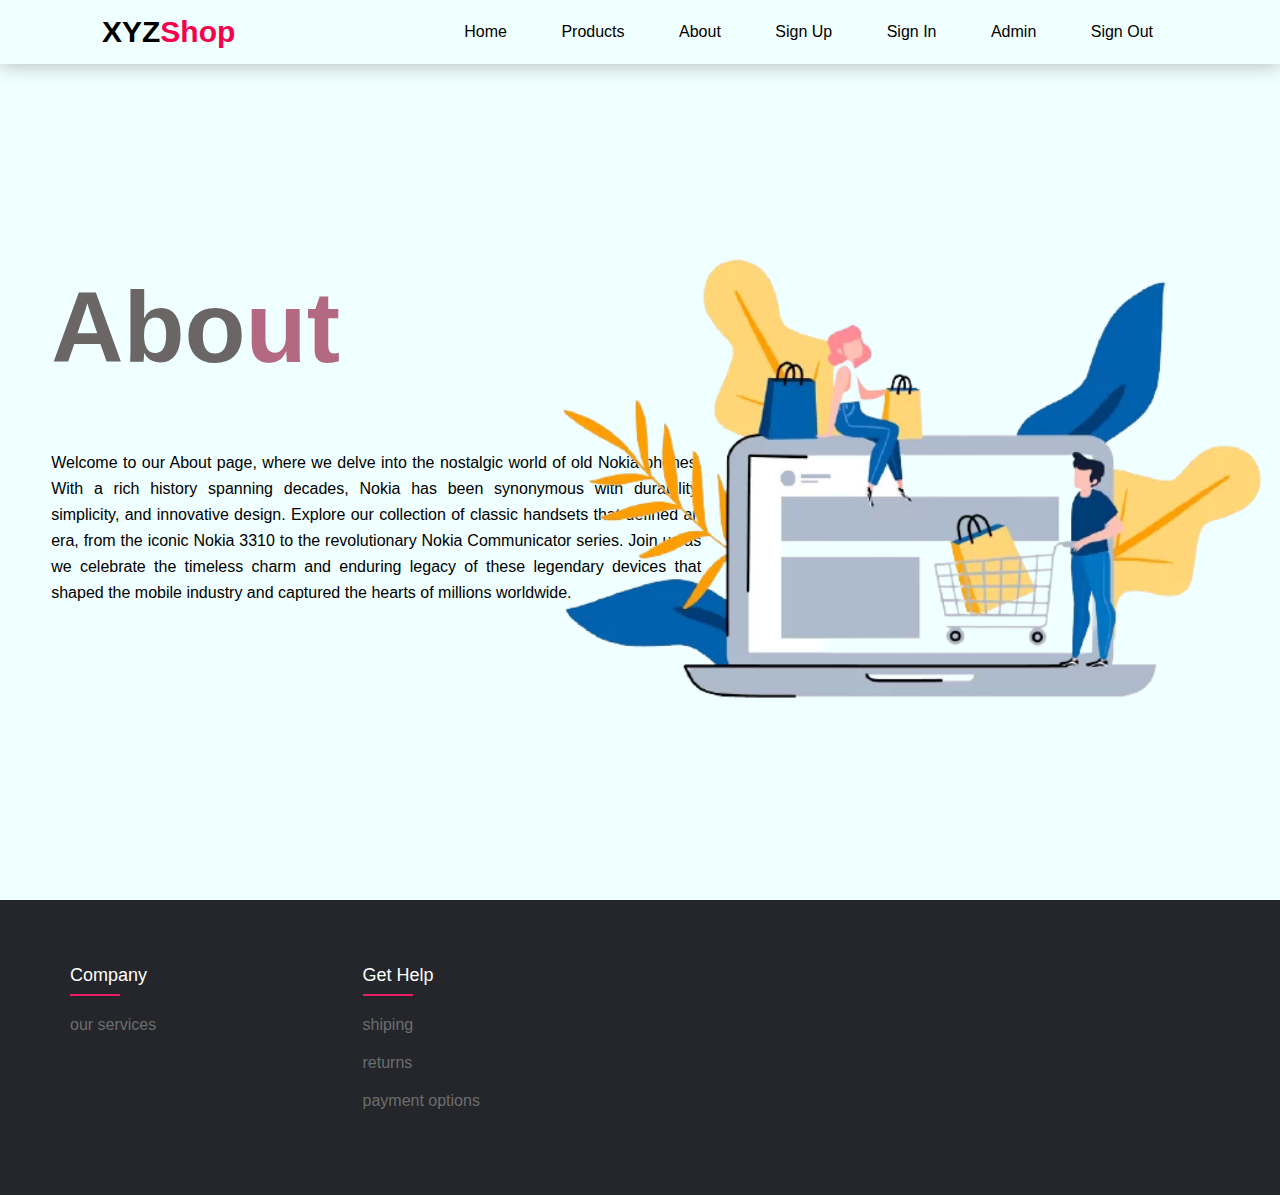
<file: about.html>
<!DOCTYPE html>
<html lang="en">
<head>
    <meta charset="UTF-8">
    <meta name="viewport" content="width=device-width, initial-scale=1.0">
    <title>XYZ Shop/about</title>
    <link rel="stylesheet" href="css/style.css">
</head>
<body>
    <section>
        <!--header-->
        <header>
            <a class="logo">XYZ<span>Shop</span></a>
            <ul>
                <li><a href="index.html">Home</a></li>
                <li><a href="Products.html">Products</a></li>
                <li><a href="about.html">About</a></li>
                <li><a href="SignUp.html">Sign Up</a></li>
                <li><a href="SignIn.html">Sign In</a></li>
                <li><a href="Adminlog.html">Admin</a></li>
                <li><a href="logout.php">Sign Out</a></li>
            </ul>
        </header>

        <div class="texts">
            <h1>Abo<span>ut</span></h1>
            <p>
                Welcome to our About page, where we delve into the nostalgic world of old Nokia phones. With a rich history spanning decades, Nokia has been synonymous with durability, simplicity, and innovative design. Explore our collection of classic handsets that defined an era, from the iconic Nokia 3310 to the revolutionary Nokia Communicator series. Join us as we celebrate the timeless charm and enduring legacy of these legendary devices that shaped the mobile industry and captured the hearts of millions worldwide.
                <!--edited with grammerly-->
            </p>
        </div>

        <div class="background_image">
            <img src="image/bg image.png">
        <!--source:   https://www.nakshtechnologies.com/wp-content/uploads/2021/10/732-7329685_e-commerce-website-background-image-e-commerce-website-removebg-previ-->
        </div>

    </section>

    <!--footer-->
    <footer class="footer">
        <div class="main">
            <div class="row">
                <div class="footer_col">
                    <h4>Company</h4>
                    <ul>
                        <li><a href="support.html">our services</a></li>
                    </ul>
                </div>

                <div class="footer_col">
                    <h4>Get Help</h4>
                    <ul>
                        <li><a href="support.html">shiping</a></li>
                        <li><a href="support.html">returns</a></li>
                        <li><a href="support.html">payment options</a></li>
                    </ul>
                </div>

                <div class="footer_col">               
                </div>
            </div>
        </div>
    </footer>
    
</body>
</html>
</file>
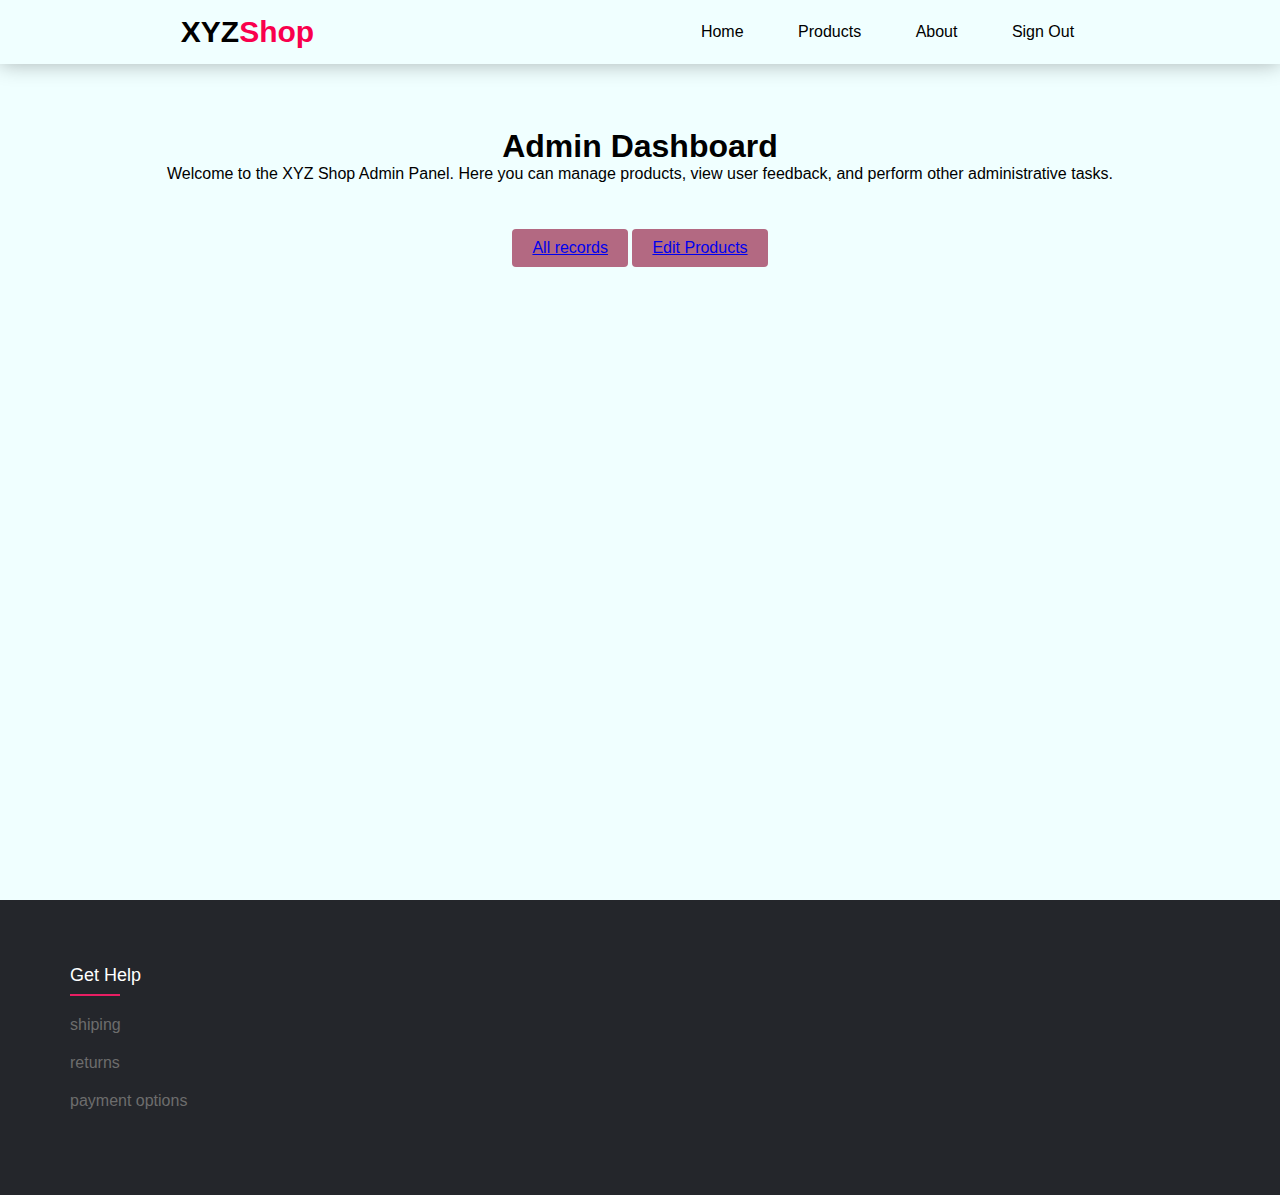
<file: admin.html>
<!DOCTYPE html>
<html lang="en">
<head>
    <meta charset="UTF-8">
    <meta name="viewport" content="width=device-width, initial-scale=1.0">
    <title>Admin Page - XYZ Shop</title>
    <link rel="stylesheet" href="css/style.css">
</head>
<body>
    <section>
        <header>
            <a class="logo">XYZ<span>Shop</span></a>
            <ul>
                <li><a href="index.html">Home</a></li>
                <li><a href="Products.html">Products</a></li>
                <li><a href="about.html">About</a></li>
                <li><a href="logout.php">Sign Out</a></li>
            </ul>
        </header>

        <div class="admin-content">
            <h1>Admin Dashboard</h1>
            <p>Welcome to the XYZ Shop Admin Panel. Here you can manage products, view user feedback, and perform other administrative tasks.</p>
            <button class="admin-login-btn"><a href="records.php">All records</a></button>
            <button class="admin-login-btn"><a href="prodtry.html">Edit Products</a></button>
        </div>
    </section>

    <footer class="footer">
        <div class="main">
            <div class="row">
                <div class="footer_col">
                    <h4>Get Help</h4>
                    <ul>
                        <li><a href="support.html">shiping</a></li>
                        <li><a href="support.html">returns</a></li>
                        <li><a href="support.html">payment options</a></li>
                    </ul>
                </div>
            </div>
        </div>
    </footer>
</body>
</html>
</file>
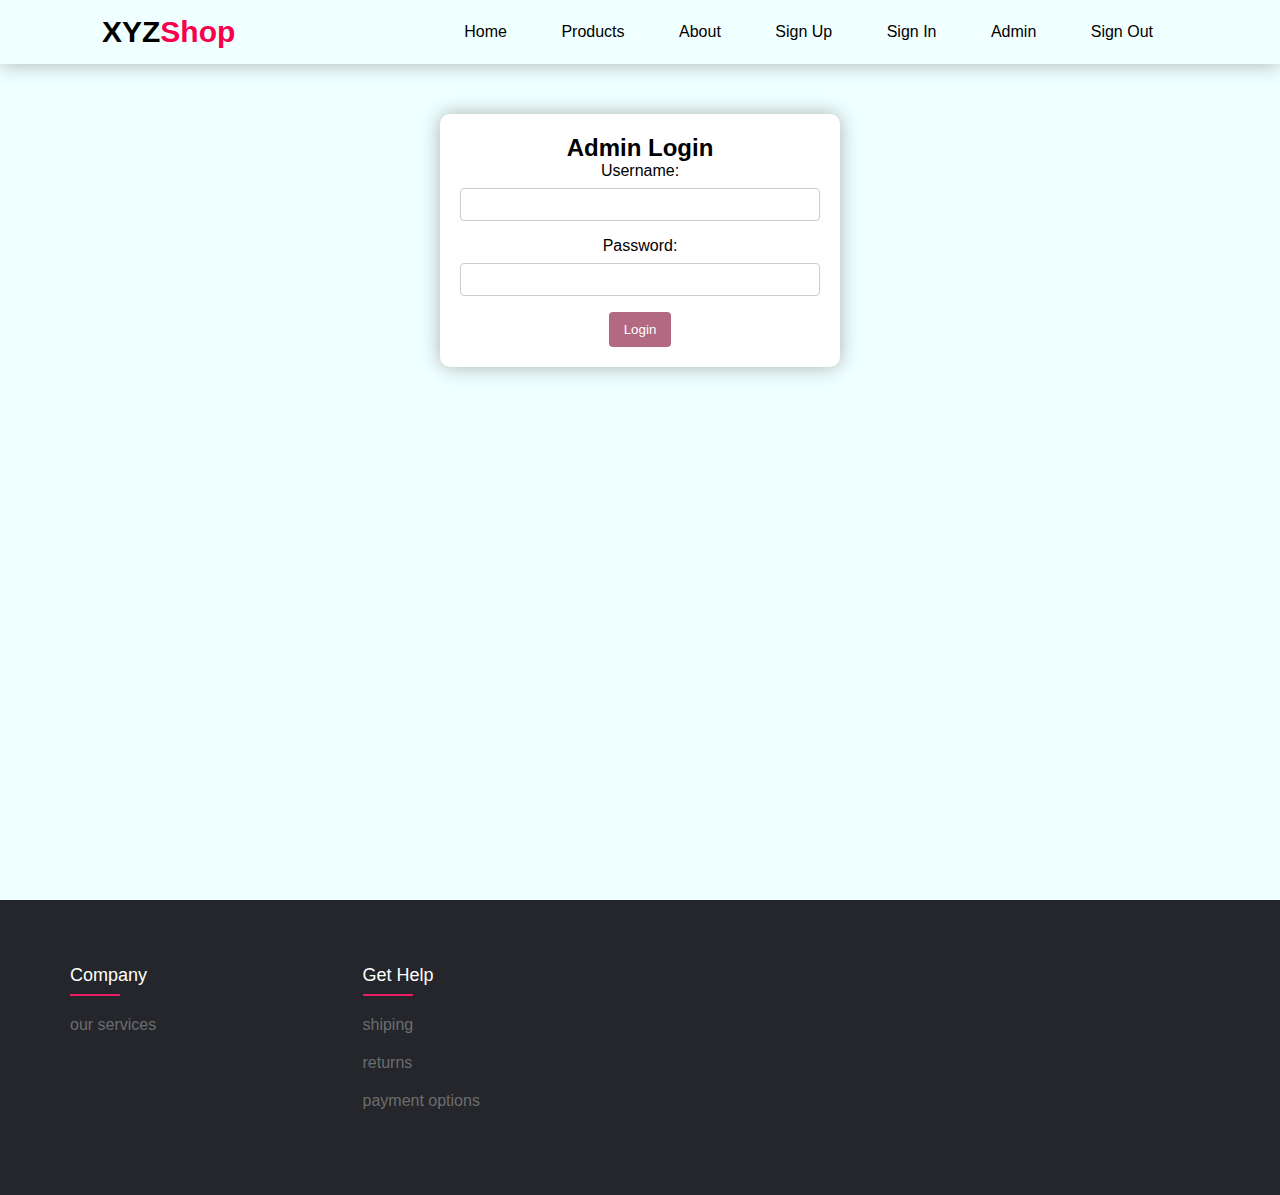
<file: Adminlog.html>
<!DOCTYPE html>
<html lang="en">
<head>
    <meta charset="UTF-8">
    <meta name="viewport" content="width=device-width, initial-scale=1.0">
    <title>XYZ Shop - Login</title>
    <link rel="stylesheet" href="css/style.css">
</head>
<body>
    <section>

        <header>
            <a class="logo">XYZ<span>Shop</span></a>
            <ul>
                <li><a href="index.html">Home</a></li>
                <li><a href="Products.html">Products</a></li>
                <li><a href="about.html">About</a></li>
                <li><a href="SignUp.html">Sign Up</a></li>
                <li><a href="SignIn.html">Sign In</a></li>
                <li><a href="Adminlog.html">Admin</a></li>
                <li><a href="logout.php">Sign Out</a></li>
            </ul>
        </header>

        <div class="login-form">
            <h2>Admin Login</h2>
            <form id="loginForm" action="adminlog.php" method="post">
                <label for="user">Username:</label>
                <input type="text" id="user" name="user" required>

                <label for="password">Password:</label>
                <input type="password" id="password" name="password" required>

                <button type="submit">Login</button>
            </form>
        </div>
    </section>

    <footer class="footer">
        <div class="main">
            <div class="row">
                <div class="footer_col">
                    <h4>Company</h4>
                    <ul>
                        <li><a href="support.html">our services</a></li>
                    </ul>
                </div>

                <div class="footer_col">
                    <h4>Get Help</h4>
                    <ul>
                        <li><a href="support.html">shiping</a></li>
                        <li><a href="support.html">returns</a></li>
                        <li><a href="support.html">payment options</a></li>
                    </ul>
                </div>
                <div class="footer_col">               
                </div>
            </div>
        </div>
    </footer>

</body>
</html>
</file>
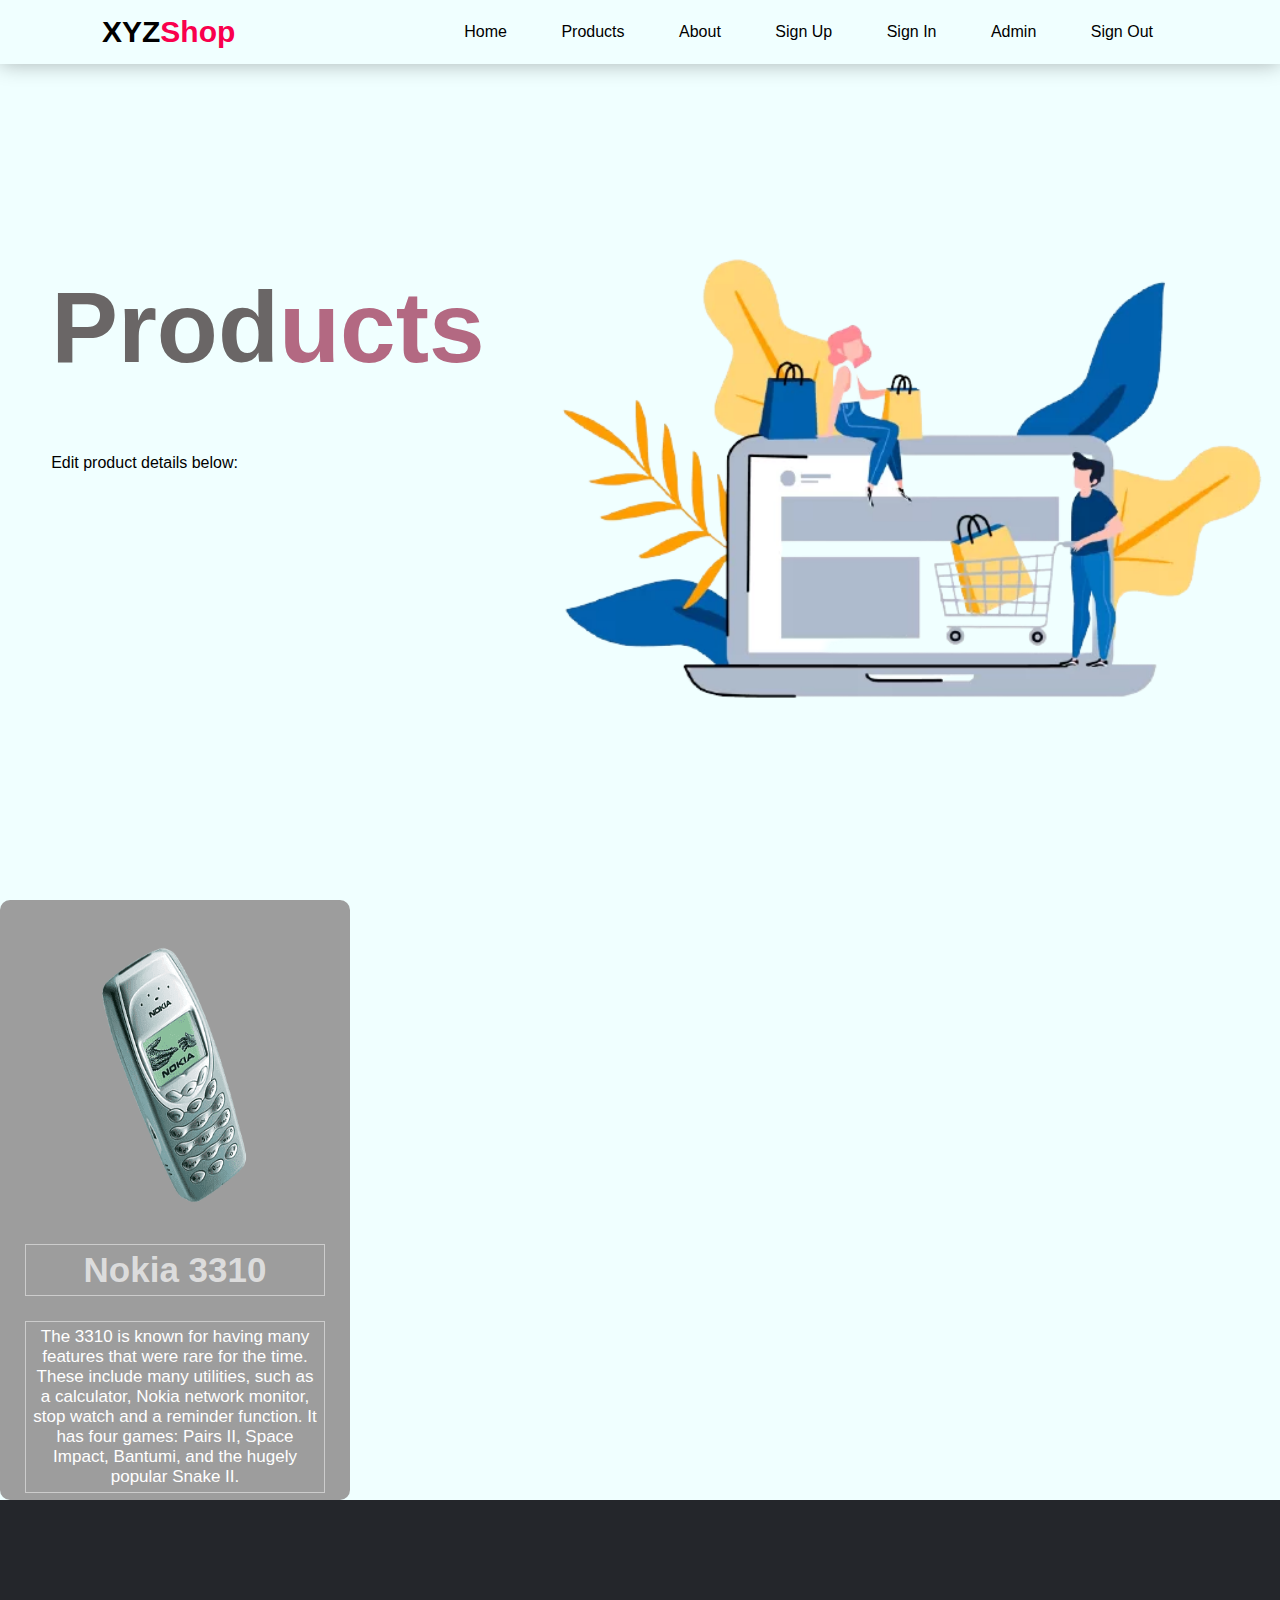
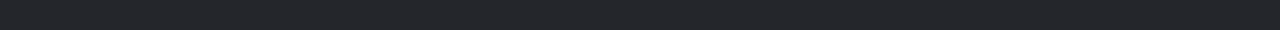
<file: prodtry.html>
<!DOCTYPE html>
<html lang="en">
<head>
    <meta charset="UTF-8">
    <meta name="viewport" content="width=device-width, initial-scale=1.0">
    <title>XYZ Shop/products</title>
    <link rel="stylesheet" href="css/style.css">
    <style>
        /* Add some styling to make the editable content visually distinct */
        [contenteditable="true"] {
            border: 1px solid #ccc;
            padding: 5px;
            margin: 5px 0;
        }
    </style>
</head>
<body>
    <section>
        <!--header-->
        <header>
            <a class="logo">XYZ<span>Shop</span></a>
            <ul>
                <li><a href="index.html">Home</a></li>
                <li><a href="Products.html">Products</a></li>
                <li><a href="about.html">About</a></li>
                <li><a href="SignUp.html">Sign Up</a></li>
                <li><a href="SignIn.html">Sign In</a></li>
                <li><a href="Adminlog.html">Admin</a></li>
                <li><a href="logout.php">Sign Out</a></li>

            </ul>
        </header>

        <div class="texts">
            <h1>Prod<span>ucts</span></h1>
            <p>
                Edit product details below:
            </p>
        </div>

        <div class="background_image">
            <img src="image/bg image.png">
            <!--source:   https://www.nakshtechnologies.com/wp-content/uploads/2021/10/732-7329685_e-commerce-website-background-image-e-commerce-website-removebg-previ-->
        </div>

    </section>

    <div class="phone">
        <div class="phone_box">
            <!-- Repeat the following structure for each product -->
            <div class="phone_card">
                <img src="image/Nokia_3310.png">
                <h1 contenteditable="true" id="product1">Nokia 3310</h1>
                <p contenteditable="true" id="description1">
                    The 3310 is known for having many features that were rare for the time. These include many utilities, such as a calculator, Nokia network monitor, stop watch and a reminder function. It has four games: Pairs II, Space Impact, Bantumi, and the hugely popular Snake II.
                </p>
            </div>
            <!-- ... Repeat for other products ... -->
        </div>
    </div>

    <!-- JavaScript to dynamically update contenteditable elements -->
    <script>
        // Add an event listener to update the content on blur
        document.addEventListener('DOMContentLoaded', function () {
            const editableElements = document.querySelectorAll('[contenteditable="true"]');
            
            editableElements.forEach(function (element) {
                element.addEventListener('blur', function () {
                    // Save the updated content to a database or perform other actions as needed
                    saveContent(element.id, element.innerHTML);
                });
            });
        });

        // Function to save content (replace this with your server-side logic)
        function saveContent(id, content) {
            // Use AJAX or other methods to send the data to the server (PHP in this case)
            const xhr = new XMLHttpRequest();
            xhr.open('POST', 'save_content.php', true);
            xhr.setRequestHeader('Content-type', 'application/x-www-form-urlencoded');
            xhr.send(id=${id}&content=${encodeURIComponent(content)});
        }
    </script>

    <!--Footer-->
    <footer class="footer">
        <div class="main">
            <div class="row">
                <div class="footer_col">
                    <!-- ... (unchanged) ... -->
                </div>

                <div class="footer_col">
                    <!-- ... (unchanged) ... -->
                </div>
                <div class="footer_col">               
                </div>
            </div>
        </div>
    </footer>

</body>
</html>
</file>
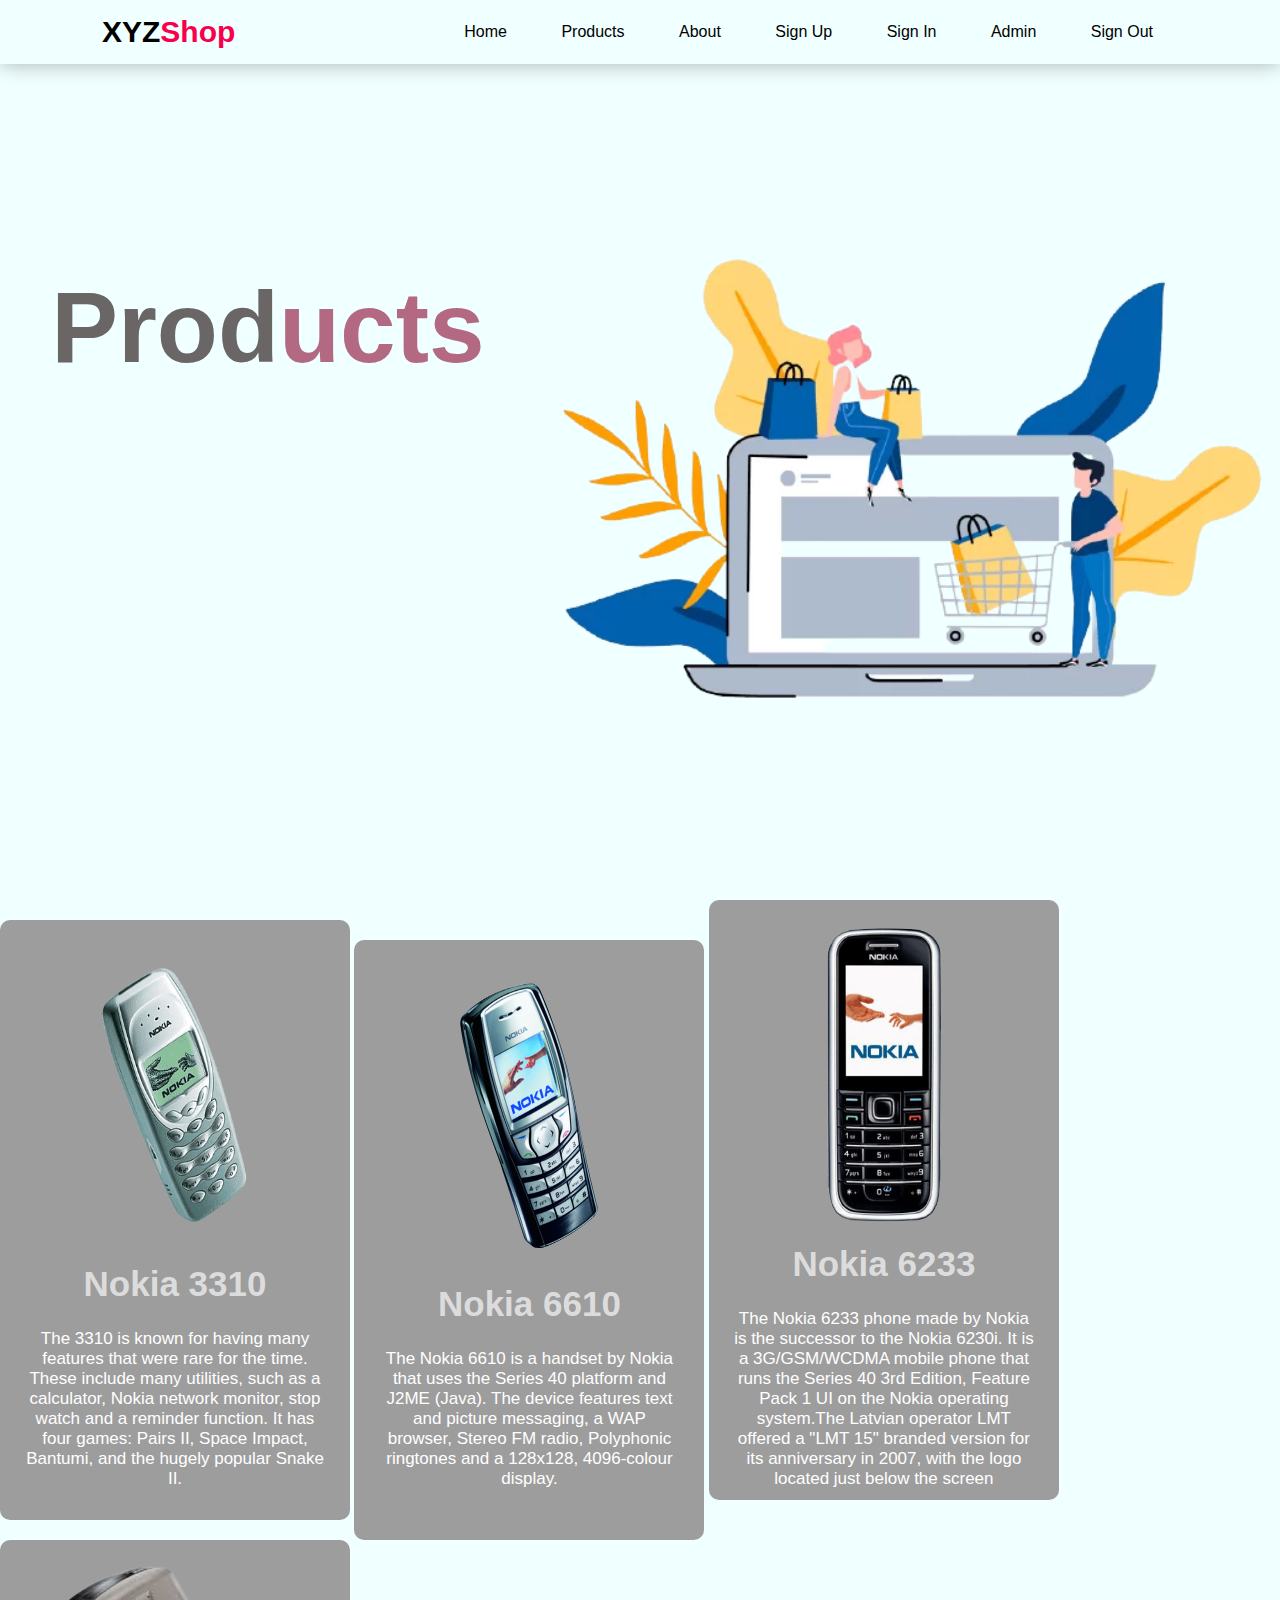
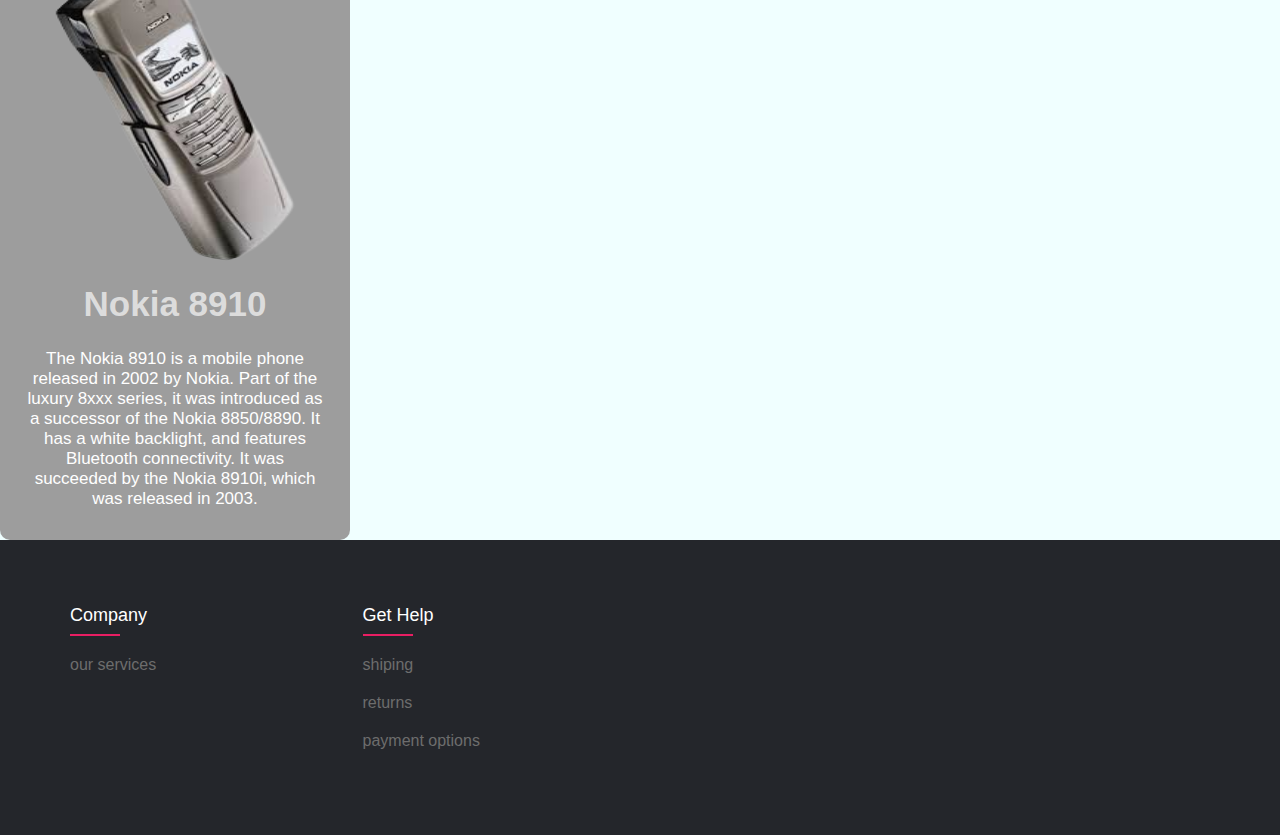
<file: Products.html>
<!DOCTYPE html>
<html lang="en">
<head>
    <meta charset="UTF-8">
    <meta name="viewport" content="width=device-width, initial-scale=1.0">
    <title>XYZ Shop/products</title>
    <link rel="stylesheet" href="css/style.css">
</head>
<body>
    <section>
        <!--header-->
        <header>
            <a class="logo">XYZ<span>Shop</span></a>
            <ul>
                <li><a href="index.html">Home</a></li>
                <li><a href="Products.html">Products</a></li>
                <li><a href="about.html">About</a></li>
                <li><a href="SignUp.html">Sign Up</a></li>
                <li><a href="SignIn.html">Sign In</a></li>
                <li><a href="Adminlog.html">Admin</a></li>
                <li><a href="logout.php">Sign Out</a></li>

            </ul>
        </header>

        <div class="texts">
            <h1>Prod<span>ucts</span></h1>
            <p>
                
            </p>
        </div>

        <div class="background_image">
            <img src="image/bg image.png">
            <!--source:   https://www.nakshtechnologies.com/wp-content/uploads/2021/10/732-7329685_e-commerce-website-background-image-e-commerce-website-removebg-previ-->
        </div>

    </section>

        <div class="phone">
            <div class="phone_box">
                <div class="phone_card">
                    <img src="image/Nokia_3310.png">
                    <h1>Nokia 3310</h1>
                    <p>
                        The 3310 is known for having many features that were rare for the time. These include many utilities, such as a calculator, Nokia network monitor, stop watch and a reminder function. It has four games: Pairs II, Space Impact, Bantumi, and the hugely popular Snake II.
                    </p>
                </div>
                <div class="phone_card">
                    <img src="image/Nokia_6610.png">
                    <h1>Nokia 6610</h1>
                    <p>
                        The Nokia 6610 is a handset by Nokia that uses the Series 40 platform and J2ME (Java). The device features text and picture messaging, a WAP browser, Stereo FM radio, Polyphonic ringtones and a 128x128, 4096-colour display.
                    </p>
                </div>
                <div class="phone_card">
                    <img src="image/Nokia_6233.png">
                    <h1>Nokia 6233</h1>
                    <p>
                        The Nokia 6233 phone made by Nokia is the successor to the Nokia 6230i. It is a 3G/GSM/WCDMA mobile phone that runs the Series 40 3rd Edition, Feature Pack 1 UI on the Nokia operating system.The Latvian operator LMT offered a "LMT 15" branded version for its anniversary in 2007, with the logo located just below the screen
                    </p>
                </div>
                <div class="phone_card">
                    <img src="image/Nokia_8910.png">
                    <h1>Nokia 8910</h1>
                    <p>
                        The Nokia 8910 is a mobile phone released in 2002 by Nokia. Part of the luxury 8xxx series, it was introduced as a successor of the Nokia 8850/8890. It has a white backlight, and features Bluetooth connectivity. It was succeeded by the Nokia 8910i, which was released in 2003.
                    </p>
                </div>
                <!--source of images: https://www.pinterest.ca/-->
                </div>
            </div>
        </div>

        <!--Footer-->
        <footer class="footer">
            <div class="main">
                <div class="row">
                    <div class="footer_col">
                        <h4>Company</h4>
                        <ul>
                            <li><a href="support.html">our services</a></li>
                        </ul>
                    </div>
    
                    <div class="footer_col">
                        <h4>Get Help</h4>
                        <ul>
                            <li><a href="support.html">shiping</a></li>
                            <li><a href="support.html">returns</a></li>
                            <li><a href="support.html">payment options</a></li>
                        </ul>
                    </div>
                    <div class="footer_col">               
                    </div>
                </div>
            </div>
        </footer>
    
</body>
</html>
</file>
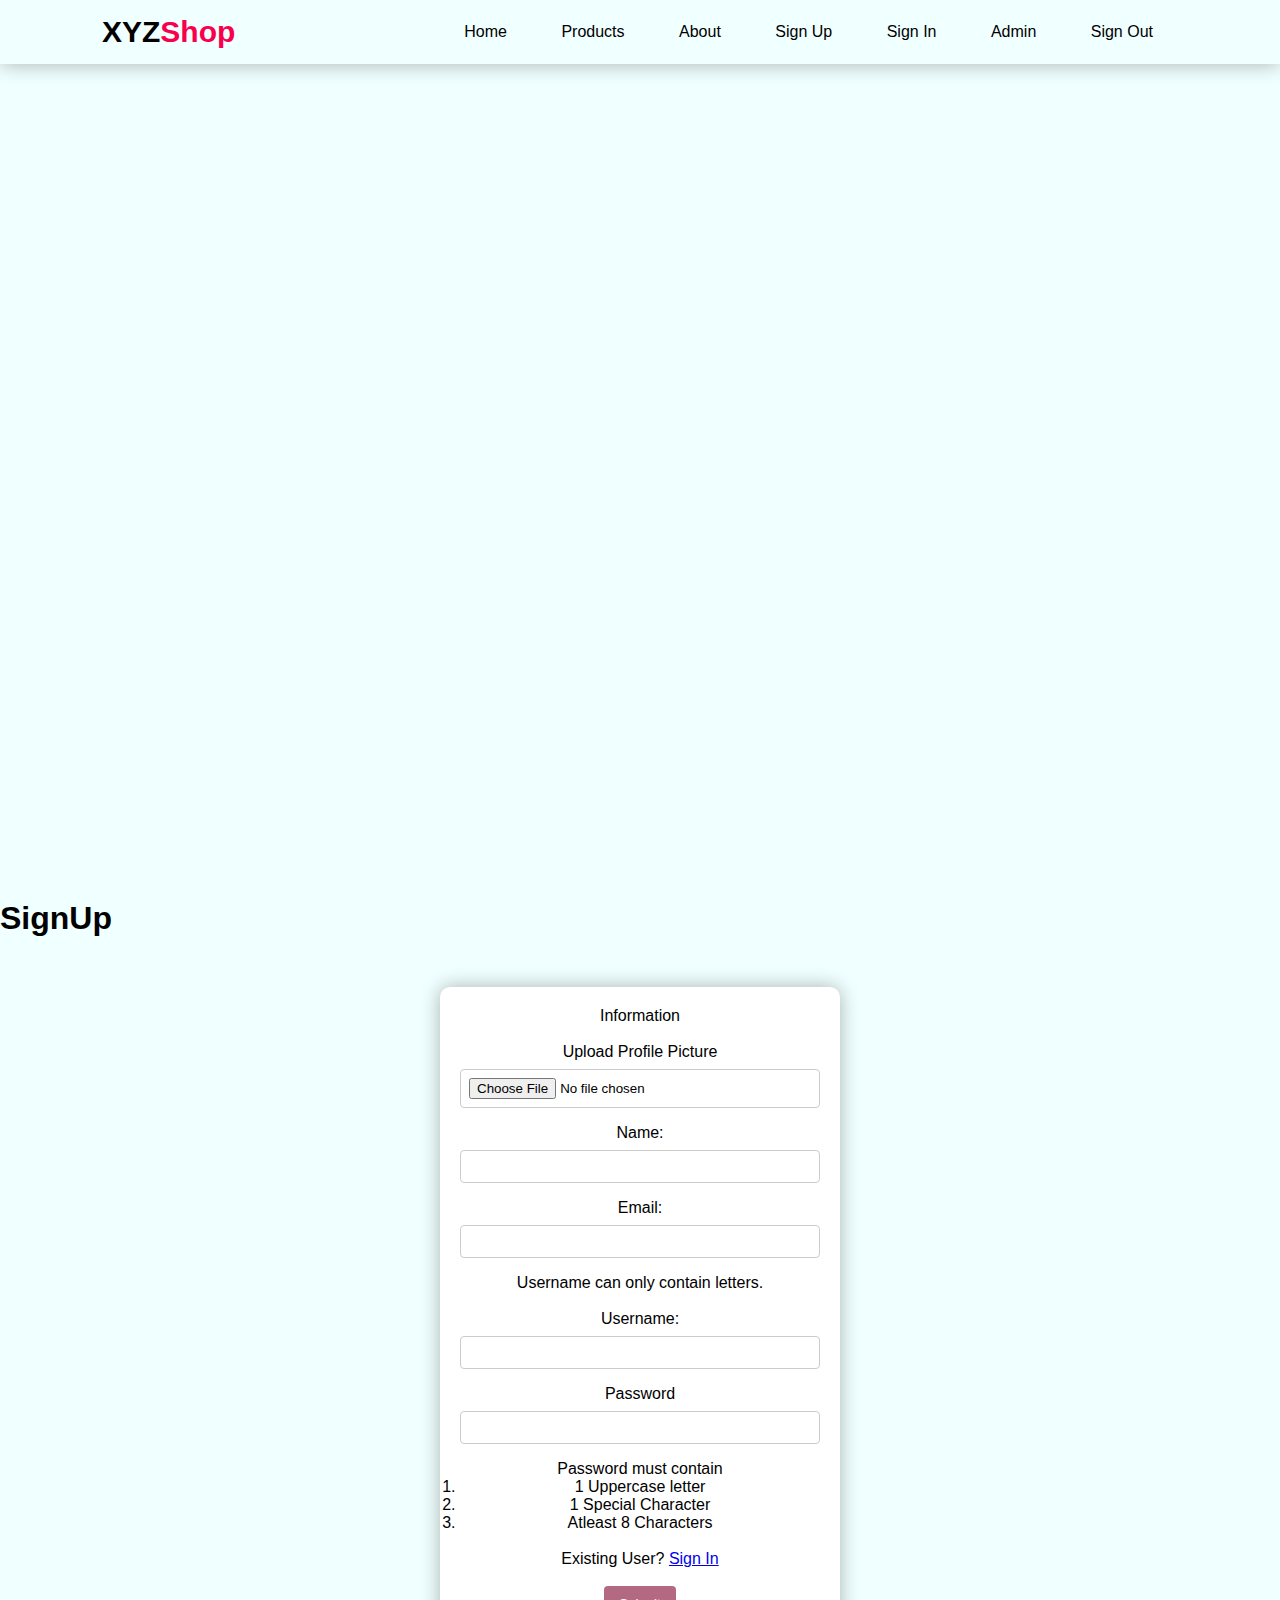
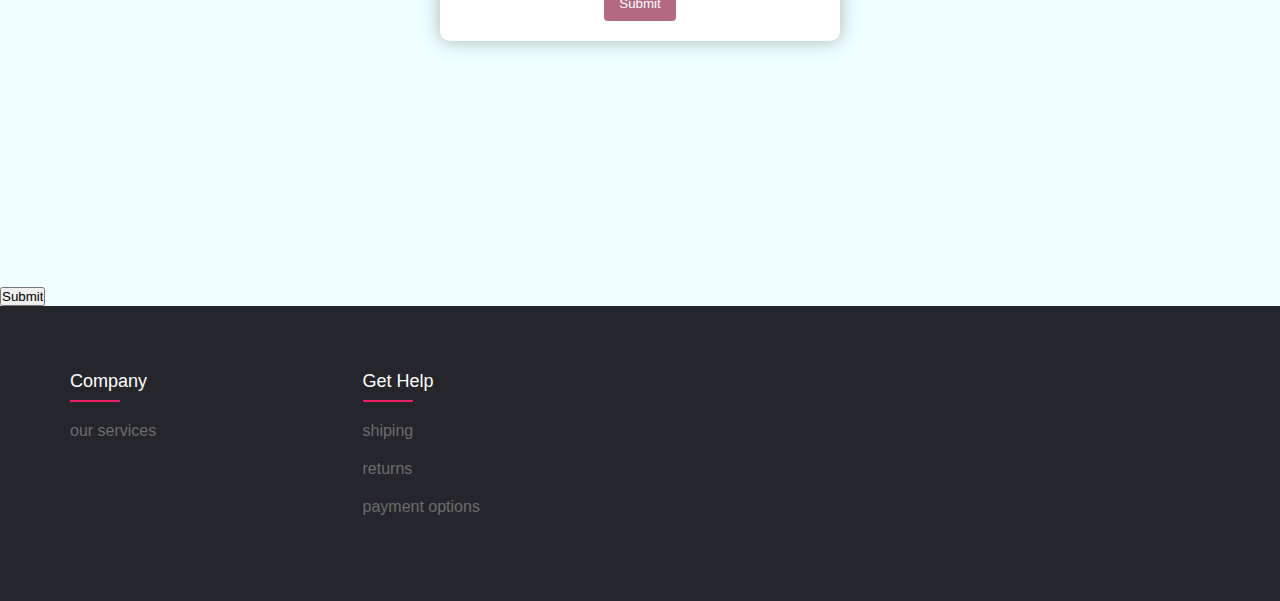
<file: SignUp.html>
<!DOCTYPE html>
<html lang="en">
<head>
    <meta charset="UTF-8">
    <meta name="viewport" content="width=device-width, initial-scale=1.0">
    <title>XYZ Shop</title>
    <link rel="stylesheet" href="css/style.css">
    
</head>
<body>
    
    <section>
        <!--header-->
        <header>
            <a class="logo">XYZ<span>Shop</span></a>   
            <ul>
                <li><a href="index.html">Home</a></li>
                <li><a href="Products.html">Products</a></li>
                <li><a href="about.html">About</a></li>
                <li><a href="SignUp.html">Sign Up</a></li>
                <li><a href="SignIn.html">Sign In</a></li>
                <li><a href="Adminlog.html">Admin</a></li>
                <li><a href="logout.php">Sign Out</a></li>
            </ul>
        </header>
    </section>
    <div class="texts">
        <h1 class="logo1">Sign<span>Up</span></h1>
    </div>
    <form action="signup.php" method="POST" autocomplete="off" enctype="multipart/from-data">
    <section>
        
        <div class="login-form">
            <legend >Information</legend>

            <br> <label for="image">Upload Profile Picture</label>
            <input type="file" name="image" id="image" accept=".jpg, .jpeg, .png">
            <br> <label for="name">Name:</label>
            <input type="text" id="name" name="name" required>
    
    
           <br> <label for="email">Email:</label>
           <input type="email" id="email" name="email" required>

           <p>Username can only contain letters.</p>

           <br><label for="user">Username:</label>
           <input type="text" id="user" name="user" required>

           <br> <label for="password">Password</label>
           <input type="password" id="password" name="password" required>
           <p>Password must contain</p>
            <ol type="1">
                <li>1 Uppercase letter</li>
                <li>1 Special Character</li>
                <li>Atleast 8 Characters</li>

            </ol><br>

            <p>Existing User? <a href="signin.html">Sign In</a></p><br>
            <button type="submit">Submit</button>
    </div>
    </section>

    <a href="submit.html"><input type="submit" value="Submit"></a>
</form>
    <!--footer-->
    <footer class="footer">
        <div class="main">
            <div class="row">
                <div class="footer_col">
                    <h4>Company</h4>
                    <ul>
                        <li><a href="support.html">our services</a></li>
                    </ul>
                </div>

                <div class="footer_col">
                    <h4>Get Help</h4>
                    <ul>
                        <li><a href="support.html">shiping</a></li>
                        <li><a href="support.html">returns</a></li>
                        <li><a href="support.html">payment options</a></li>
                    </ul>
                </div>
                
                <div class="footer_col">               
                </div>
            </div>
        </div>
    </footer>
    
</body>
</html>
</file>
<file: css/style.css>
body
{
    background-color: azure;
    overflow: visible;
}

*{
    margin: 0;
    padding: 0;
    box-sizing: border-box;
    font-family: sans-serif;
}

section{
    width: 100%;
    height: 100vh;
}

section header{
    display: flex;
    align-items: center;
    justify-content: space-around;
    box-shadow: 0 0 20px rgba(0,0,0,0.3);
}

section header .logo{
    font-size: 30px;
    color: black;
    text-decoration: none;
    font-weight: bold;
    margin: 15px 0;
}

section header .logo span{
    color: #f9004d;
}

h1 .logo1{
    font-size: 30px;
    color: black;
    text-decoration: none;
    font-weight: bold;
    margin: 15px 0;
}

h1 .logo1 span{
    color: #f9004d;
}

section header ul{
    display: inline-block;
    list-style: none;
}

section header ul li{
    display: inline-block;
    margin: 5px 5px;
    padding: 5px 20px;
}

section header ul li a{
    color: black;
    text-decoration: none;
}

section header ul li a:hover{
    color: #f9004d;
}

section header p{
    cursor: pointer;
    padding: 10px 25px;
    border: 1px solid #b36982;
    border-radius: 30px;
    transition: 0.3s;
}

section header p:hover{
    color: white;
    background: #b36982;
}

section .texts h1{
    position: absolute;
    top: 30%;
    left: 4%;
    font-size: 100px;
    color: #6a6666;
}

section .texts h1 span{
    color: #b36982;
}

section .texts p{
    width: 650px;
    position: absolute;
    top: 50%;
    left: 4%;
    line-height: 26px;
    text-align: justify;
}

section .background_image img{
    width: 750px;
    position: absolute;
    top: 25%;
    left: 40%;
    margin-left: 25px;
}

section .btn p{
    padding: 10px 25px;
    background: none;
    border: 2px solid #b36982;
    cursor: pointer;
}

.about{
    width: 100%;
    height: 240vh;
    padding: 50px;
}

.about .box{
    width: 100%;
    padding: 60px 0;
    display: flex;
    align-items: center;
    justify-content: center;
}

.about .box .card{
    width: 170px;
    height: auto;
    padding: 5px 10px;
    margin: 0 15px;
    background: gainsboro;
    border: 1px solid gainsboro;
    cursor: pointer;
    z-index: 1;
    transition: 0.3s;
}

.about .box .card:hover{
    box-shadow: 3px 5px 20px rgba(0,0,0,0.3);
    transform: scale(1.1);
    border-radius: 5px;
}

.about .box .card img{
    width: 150px;
}

.about .phones h1{
    font-size: 70px;
    display: flex;
    justify-content: center;
    align-items: center;
    margin: 35px 0;
}

.about .phone p{
    text-align: center;
    margin: 35px 0;
    color: gray;
    font-size: 25px;
}

.about .phone_box{
    width: 100%;
    display: grid;
    grid-template-columns: 1fr 1fr 1fr 1fr;
    grid-gap: 15px;
    padding-bottom: 15px;
}

.phone_box .phone_card{
    display: inline-block;
    box-sizing: border-box;
    background: #9d9d9d;
    width: 350px;
    height:600px;
    padding: 25px 25px;
    padding-bottom: 20px;
    text-align: center;
    border-radius: 10px;
    transition: 0.3s;
}

.phone_box .phone_card:hover{
    box-shadow: 5px 5px 5px rgba(0,0,0,0.6);
}

.phone .phone_box img{
    width: 250px;
    height: 300px;
    cursor: pointer;
    transition: 0.3s;
}

.phone .phone_box img:hover{
    transform: scale(1.1);
}

.phone_box .phone_card h1{
    font-size: 35px;
    color: gainsboro;
    margin: 15px 0;
}

.phone_box .phone_card p{
    color: white;
    margin: 25px 0;
    font-size: 17px;
}

.footer{
    background: #24262b;
    padding: 50px;
}

.footer .main{
    max-width: 1170px;
    margin: auto;
}

ul{
    list-style: none;
}

.row{
    display: flex;
    flex-wrap: wrap;
}

.footer_col{
    width: 25%;
    padding: 15px;
}

.footer_col h4{
    font-size: 18px;
    color: white;
    text-transform: capitalize;
    margin-bottom: 30px;
    font-weight: 500;
    position: relative;
}

.footer_col h4::before{
    content: '';
    position: absolute;
    left: 0;
    bottom: -10px;
    background: #e91e63;
    height: 2px;
    box-sizing: border-box;
    width: 50px;
}

.footer_col ul li{
    margin-bottom: 20px;
}

.footer_col ul li a{
    text-decoration: none;
    color: #6d6d6d;
    cursor: pointer;
}

.login-form {
    max-width: 400px;
    margin: 0 auto;
    background: #fff;
    padding: 20px;
    border-radius: 10px;
    box-shadow: 0 0 20px rgba(0, 0, 0, 0.3);
    margin-top: 50px;
}

.login-form label {
    display: block;
    margin-bottom: 8px;
}

.login-form input {
    width: 100%;
    padding: 8px;
    margin-bottom: 16px;
    border: 1px solid #ccc;
    border-radius: 4px;
    box-sizing: border-box;
}

.login-form button {
    background-color: #b36982;
    color: #fff;
    padding: 10px 15px;
    border: none;
    border-radius: 4px;
    cursor: pointer;
}

.login-form button:hover {
    background-color: #f9004d;
}

section {
    text-align: center;
}

.admin-content{
    margin:3%;
    padding: 2%;
}

.admin-login-btn {
    margin-top: 4%;
    padding: 10px 20px;
    background-color: #b36982;
    color: #fff;
    border: none;
    border-radius: 4px;
    font-size: 16px;
    cursor: pointer;
}

.admin-login-btn:hover {
    background-color: #f9004d;
}
</file>
